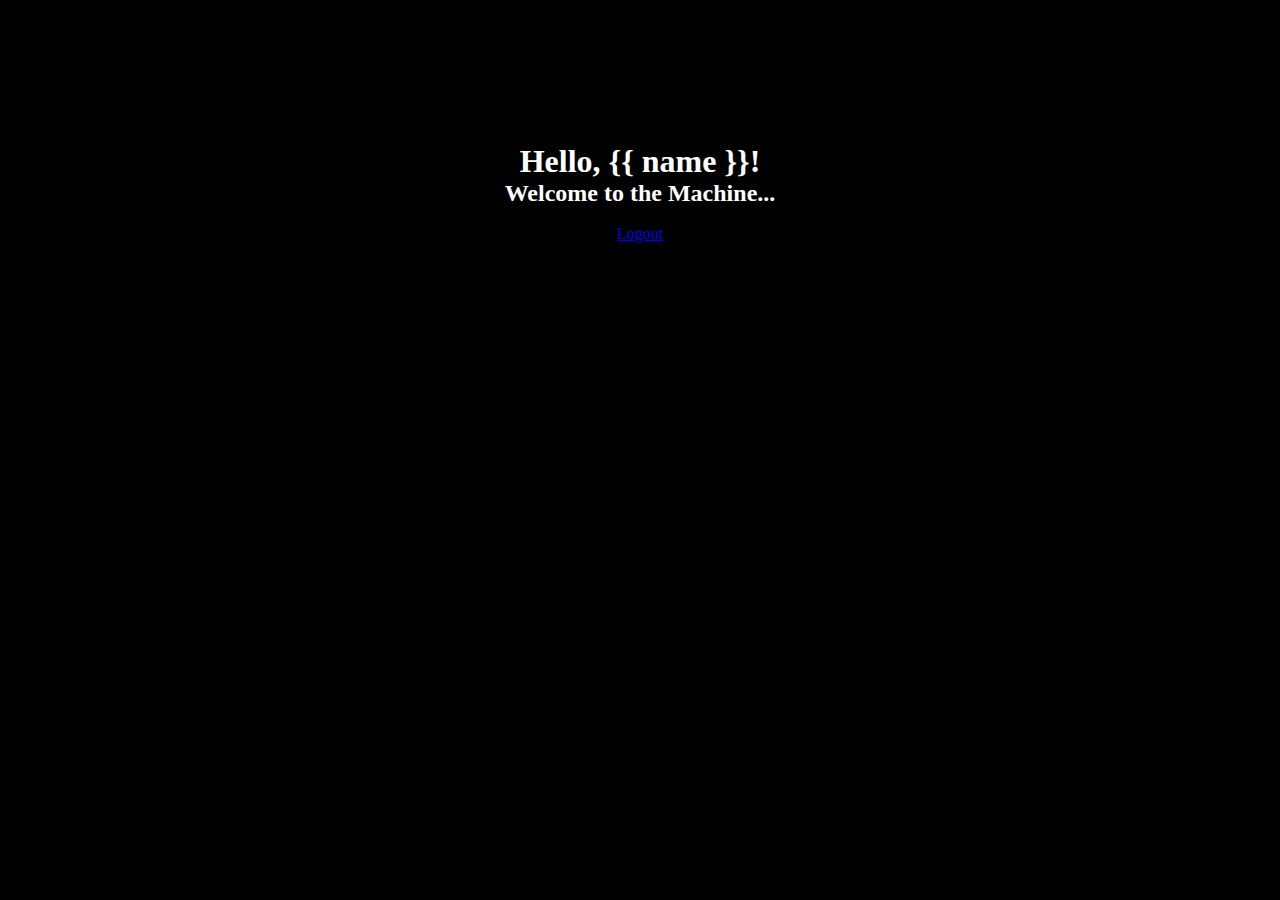
<file: templates/index.html>
<!DOCTYPE html>
<html lang="pt-br">
<head>
    <meta charset="UTF-8">
    <meta name="viewport" content="width=device-width, initial-scale=1.0">
    <link href="https://cdn.jsdelivr.net/npm/bootstrap@5.3.0/dist/css/bootstrap.min.css" rel="stylesheet" integrity="sha384-9ndCyUaIbzAi2FUVXJi0CjmCapSmO7SnpJef0486qhLnuZ2cdeRhO02iuK6FUUVM" crossorigin="anonymous">
    <title>FLask API</title>
</head>
<style>
    #index{
        display: flex;
        align-items: center;
        justify-content: center;
        background-color: black;
    }
    
    #text{
        margin-top: 50%;
        background-color: transparent;
    }

    h1{
        margin: auto;
        color: #fff;
        animation: fadeIn 5s;
    }
    h2{
        margin: auto;
        color: #fff;
        animation: fadeIn 8s;
    }

    @keyframes fadeIn {
        0%{opacity: 0;}
        100%{opacity: 1;}
    }

</style>    
<body id="index">
<center>    
    <div id="text">    
        <h1>Hello, {{ name }}!</h1>
        <h2>Welcome to the Machine...</h2>
        <br>
        <a href="/">Logout</a>
    </div>
</center>
</body>
</html>
</file>
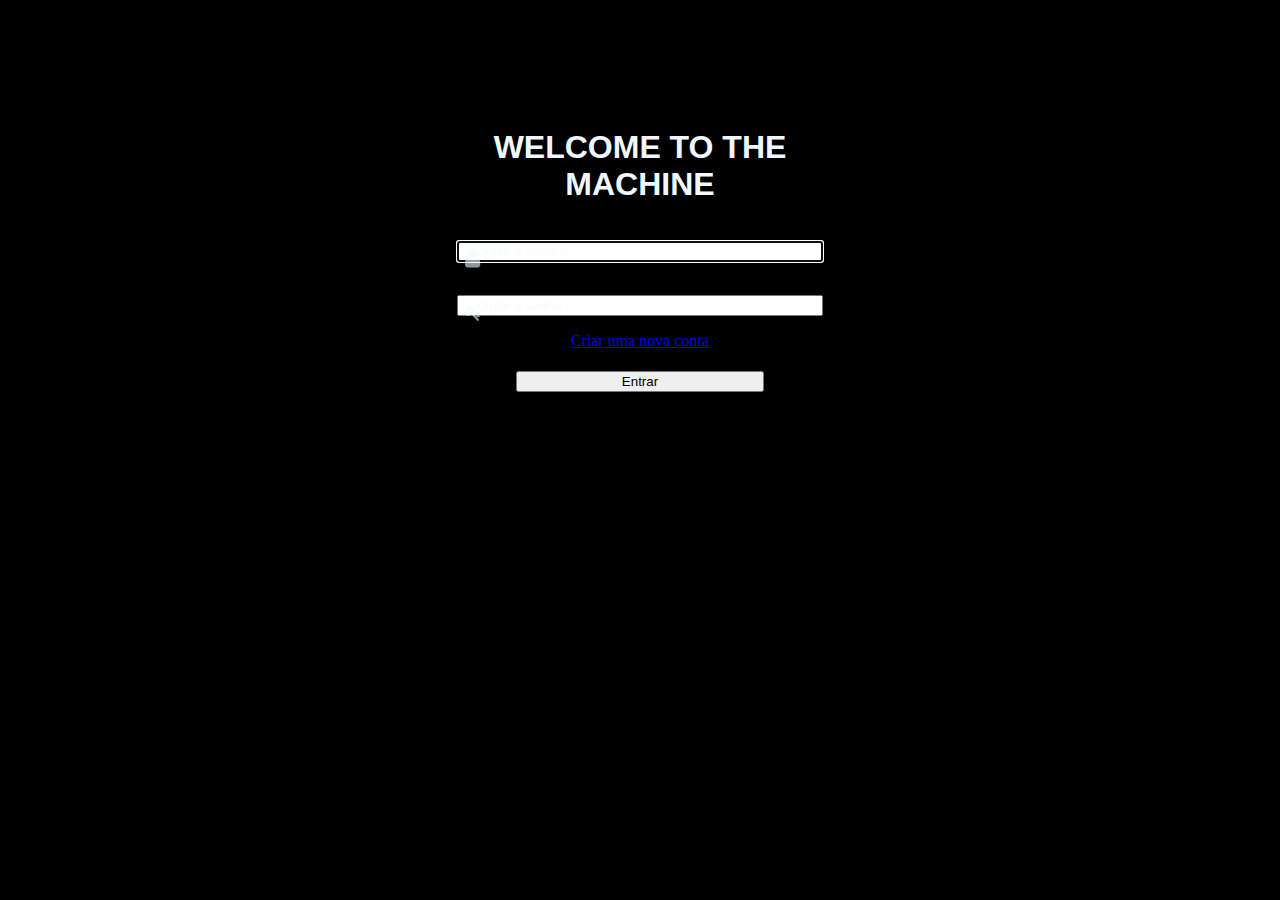
<file: templates/login.html>
<!DOCTYPE html>
<html lang="pt-br">
<head>
    <meta charset="UTF-8">
    <meta name="viewport" content="width=device-width, initial-scale=1.0">
    <link href="https://cdn.jsdelivr.net/npm/bootstrap@5.3.0/dist/css/bootstrap.min.css" rel="stylesheet" integrity="sha384-9ndCyUaIbzAi2FUVXJi0CjmCapSmO7SnpJef0486qhLnuZ2cdeRhO02iuK6FUUVM" crossorigin="anonymous">
    <link rel="stylesheet" href="https://cdnjs.cloudflare.com/ajax/libs/font-awesome/4.7.0/css/font-awesome.min.css">
    <link rel="stylesheet" href="/static/css/style.css">
    <title>Flask  API</title>
</head>
<body>    
    <form action="{{ request.path }}" method="post">
        <div class="form">
            <h1>WELCOME TO THE MACHINE</h1>
            <div class="user">
                <input type="text" class="form-control bg-dark text-light" name="username" placeholder="Digite o usuário" autofocus>
                <i class="fa fa-user fa-lg"></i>
            </div>
            <div class="passwd">
                <input type="password" class="form-control bg-dark text-light" name="password" placeholder="Digite a senha">
                <i class="fa fa-key"></i>
            </div>
            <a href="signup">Criar uma nova conta</a>
            <input type="submit" class="btn btn-primary" value="Entrar">
        </div>    
    </form>           
</body>
</html>
</file>
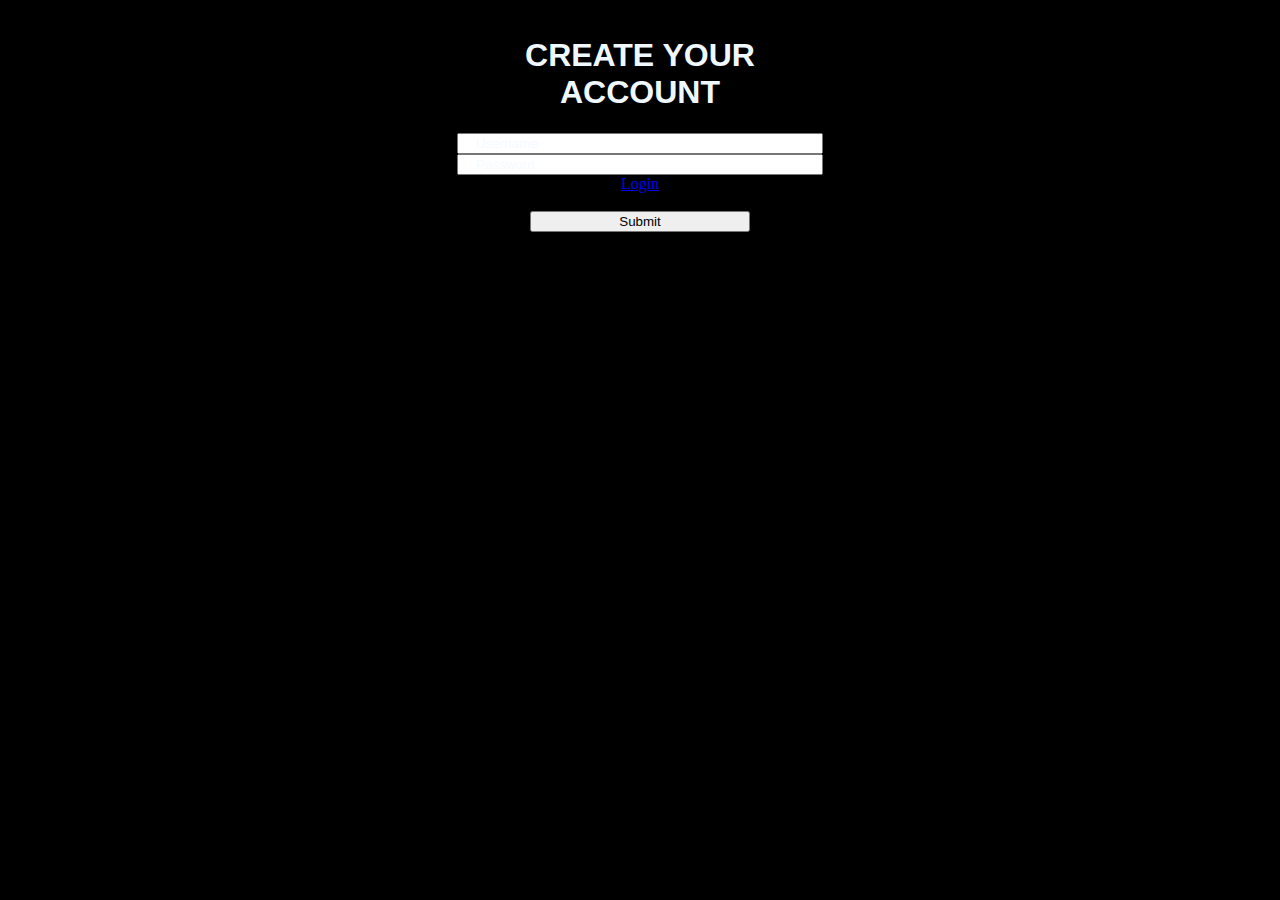
<file: templates/signin.html>
<!DOCTYPE html>
<html lang="en">
<head>
    <meta charset="UTF-8">
    <meta name="viewport" content="width=device-width, initial-scale=1.0">
    <link href="https://cdn.jsdelivr.net/npm/bootstrap@5.3.0/dist/css/bootstrap.min.css" rel="stylesheet" integrity="sha384-9ndCyUaIbzAi2FUVXJi0CjmCapSmO7SnpJef0486qhLnuZ2cdeRhO02iuK6FUUVM" crossorigin="anonymous">
    <link rel="stylesheet" href="/static/css/style.css">
    <title>Flask API</title>
</head>
<body>
<center>
    <form action="{{ request.path }}" method="post">
        <div>
            <h1>CREATE YOUR ACCOUNT</h1>
            <input type="text" name="username" placeholder="Username">
            <input type="password" name="password" placeholder="Password">
            <a href="/">Login</a>
            <input type="submit" class="btn btn-primary" value="Submit">
        </div>    
    </form>
</center>    
</body>
</html>
</file>
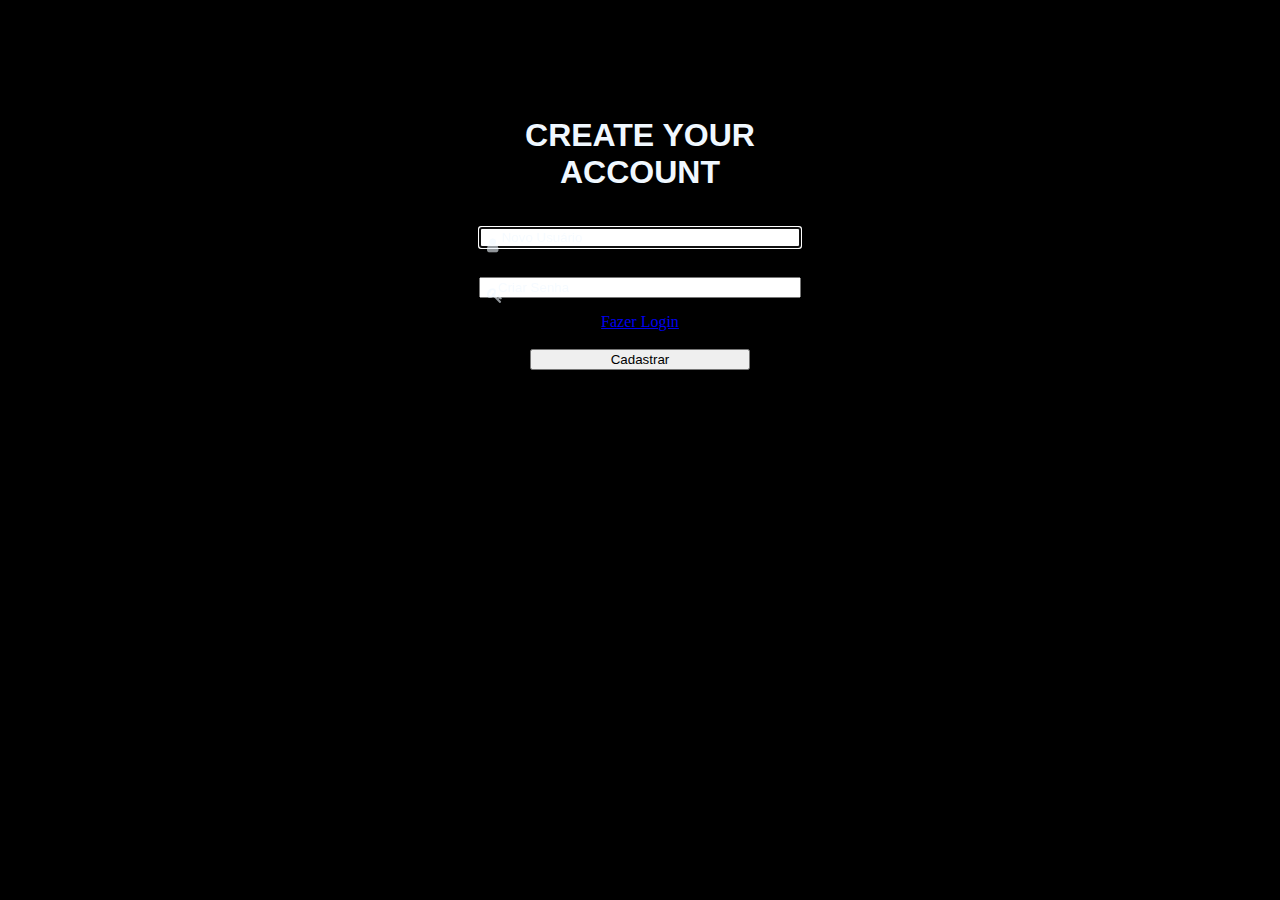
<file: templates/signup.html>
<!DOCTYPE html>
<html lang="en">
<head>
    <meta charset="UTF-8">
    <meta name="viewport" content="width=device-width, initial-scale=1.0">
    <link href="https://cdn.jsdelivr.net/npm/bootstrap@5.3.0/dist/css/bootstrap.min.css" rel="stylesheet" integrity="sha384-9ndCyUaIbzAi2FUVXJi0CjmCapSmO7SnpJef0486qhLnuZ2cdeRhO02iuK6FUUVM" crossorigin="anonymous">
    <link rel="stylesheet" href="https://cdnjs.cloudflare.com/ajax/libs/font-awesome/4.7.0/css/font-awesome.min.css">
    <link rel="stylesheet" href="/static/css/style.css">
    <title>Flask API</title>
</head>
<body>
<center>
    <form action="{{ request.path }}" method="post">
        <div class="form">
            <h1>CREATE YOUR ACCOUNT</h1>
            <div class="user">
                <input type="text" class="form-control bg-dark text-light" name="username" placeholder=" Novo Usuário" autofocus>
                <i class="fa fa-user"></i>
            </div>
            <div class="passwd">
                <input type="password" class="form-control bg-dark text-light" name="password" placeholder="Criar Senha">
                <i class="fa fa-key"></i>
            </div>
            <a href="/">Fazer Login</a>
            <input type="submit" class="btn btn-primary" value="Cadastrar">
        </div>    
    </form>
</center>    
</body>
</html>
</file>
<file: static/css/style.css>
body{
    display: flex;
    align-items: center;
    justify-content: center;
    background-color: black
}

h1, h2{
 font-family:Verdana, Geneva, Tahoma, sans-serif;
 color: aliceblue;
}
  
::placeholder {
    color: aliceblue !important;
    opacity: .6 !important;
    padding-inline-start: 15px;
  }

.user{
    position: relative;
    margin: 2%;
}

.user i{
    margin-top: 10px;
    margin-left: 8px;
    position: absolute;
    color: aliceblue;
    opacity: .6;

}

.passwd{
    position: relative;
    margin: 2%;
}

.passwd i{
    margin-top: 10px;
    margin-left: 8px;
    position: absolute;
    color: aliceblue;
    opacity: .6;

}

div{
    display: flex;
    flex-direction: column;
    align-content: center;
    padding: 2% 4%;
    text-align: center;
}

.form{
    margin-top: 20%;
}

.btn{
    margin-top: 5%;
    width: 60%;
    align-self: center;
}
</file>
